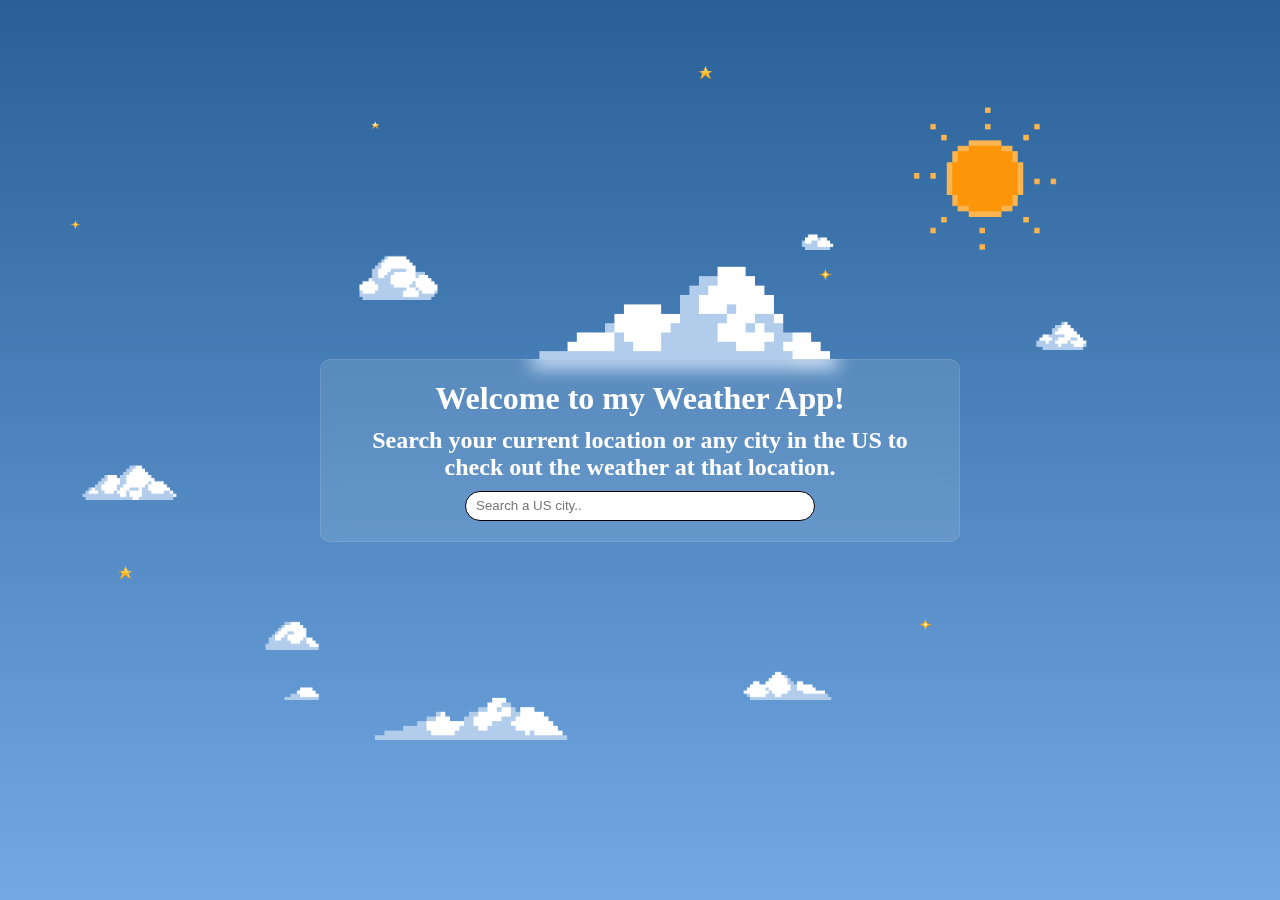
<file: intro.html>
<!DOCTYPE html>
<html lang="en">
    <head>
    <link href="styles.css" rel="stylesheet">
    <title>Weather App</title>
    </head>
<body class="intro-body">
    <div id="weather-scene-intro">
        <img
        id="cloud1-intro"
        src="Pixel/cloud1.PNG"
        alt="cloud1">
        <img
        id="cloud2-intro"
        src="Pixel/cloud2.PNG"
        alt="cloud2">
        <img
        id="cloud3-intro"
        src="Pixel/cloud3.PNG"
        alt="cloud3">
        <img
        id="cloud4-intro"
        src="Pixel/cloud4.PNG"
        alt="cloud4">
        <img
        id="cloud5-intro"
        src="Pixel/cloud5.PNG"
        alt="cloud5">
        <img
        id="cloud6-intro"
        src="Pixel/cloud6.PNG"
        alt="cloud6">
        <img
        id="cloud7-intro"
        src="Pixel/cloud7.PNG"
        alt="cloud7">
        <img
        id="cloud8-intro"
        src="Pixel/cloud8.PNG"
        alt="cloud8">
        <img
        id="cloud9-intro"
        src="Pixel/cloud9.PNG"
        alt="cloud9">
        <img
        id="cloud10-intro"
        src="Pixel/cloud10.PNG"
        alt="cloud10">

        <img
        id="sun-intro"
        src="Pixel/sun.PNG"
        alt="sun"
        onclick=""
        >
        <img
        id="sun-cloud-intro"
        src="Pixel/sun-cloud.PNG"
        alt="sun-cloud">

        <img
        id="moon-intro"
        src="Pixel/moon.PNG"
        alt="moon">

        <img
        class="star";
        id="star1-intro"
        src="Pixel/star1.PNG"
        alt="star1">

        <img
        class="star";
        id="star1-2-intro"
        src="Pixel/star1.PNG"
        alt="star1-2">

        <img
        class="star";
        id="star2-intro"
        src="Pixel/star2.PNG"
        alt="star2">

        <img
        class="star";
        id="star2-2-intro"
        src="Pixel/star2.PNG"
        alt="star2-2">

        <img
        class="star";
        id="star3-intro"
        src="Pixel/star3.PNG"
        alt="star3">

        <img
        class="star";
        id="star3-2-intro"
        src="Pixel/star3.PNG"
        alt="star3-2">

        <img
        class="star";
        id="star4-intro"
        src="Pixel/star4.PNG"
        alt="star4">

        <img
        class="star";
        id="star4-2-intro"
        src="Pixel/star4.PNG"
        alt="star4-2">

    </div>

    <div class="main-box">
    <h1>Welcome to my Weather App!</h1>
    <h2>Search your current location or any city in the US to check out the weather at that location.</h2>
    <form id="intro-search">
        <input id="intro-search-bar" type="text" placeholder="Search a US city..">
        <button id="intro-submit" type="submit"></button>
      </form>
    </div>
    <script>
        const sun = document.getElementById("sun-intro");
        const moon = document.getElementById("moon-intro");
        const cloud1 = document.getElementById("cloud1-intro");
        const cloud2 = document.getElementById("cloud2-intro");
        const cloud3 = document.getElementById("cloud3-intro");
        const cloud4 = document.getElementById("cloud4-intro");
        const cloud5 = document.getElementById("cloud5-intro");
        const cloud6 = document.getElementById("cloud6-intro");
        const cloud7 = document.getElementById("cloud7-intro");
        const cloud8 = document.getElementById("cloud8-intro");
        const cloud9 = document.getElementById("cloud9-intro");
        const cloud10 = document.getElementById("cloud10-intro");
        const body = document.body;
        const star1 = document.getElementById("star1-intro");
        const star2 = document.getElementById("star2-intro");
        const star3 = document.getElementById("star3-intro");
        const star4 = document.getElementById("star4-intro");
        const star1_2 = document.getElementById("star1-2-intro");
        const star2_2 = document.getElementById("star2-2-intro");
        const star3_3 = document.getElementById("star3-2-intro");
        const star4_4 = document.getElementById("star4-2-intro");

        sun.onclick = function() {
            sun.style.display = "none";
            moon.style.display = "block";
            cloud2.style.display = "none";
            cloud3.style.display = "none";
            cloud4.style.display = "none";
            cloud5.style.display = "none";
            cloud7.style.display = "block";
            cloud8.style.display = "none";
            cloud9.style.display = "none";
            cloud10.style.display = "none";
            star1.style.display = "block";
            star2.style.display = "block";
            star3.style.display = "block";
            star4.style.display = "block";
            star1_2.style.display = "block";
            star2_2.style.display = "block";
            star3_3.style.display = "block";
            star4_4.style.display = "block";
            document.body.style.backgroundImage = "linear-gradient(to top, #304360, #06061b)";
        }

        moon.onclick = function() {
            moon.style.display = "none";
            sun.style.display = "block";
            cloud2.style.display = "block";
            cloud3.style.display = "block";
            cloud4.style.display = "block";
            cloud5.style.display = "block";
            cloud7.style.display = "block";
            cloud8.style.display = "block";
            cloud9.style.display = "block";
            cloud10.style.display = "block";
            star1.style.display = "none";
            star2.style.display = "none";
            star3.style.display = "none";
            star4.style.display = "none";
            star1_2.style.display = "none";
            star2_2.style.display = "none";
            star3_3.style.display = "none";
            star4_4.style.display = "none";
            body.style.backgroundImage = "linear-gradient(to top, #73a9e3, #286097)";
        }

    </script>
</body>
</html>
</file>
<file: styles.css>
* {
  padding: 0;
  margin: 0;
  box-sizing: border-box;
}

/* ----------------------------- Intro Page ------------------------------ */
.intro-body {
  min-height: 100vh;
  display: flex;
  align-items: center;
  justify-content: center;
  background: linear-gradient(to top, #73a9e3, #286097)
}

.main-box {
  padding: 20px;
  display: flex;
  flex-direction: column;
  align-items: center;
  gap: 10px;
  width: 50%;
  height: auto;
  text-align: center;
  position: relative;
  border-radius: 10px;
  border: 1px solid rgba(255, 255, 255, 0.1);
  background: rgba(255, 255, 255, 0.1);
  backdrop-filter: blur(8px);
  color: white;
}

/* ----- search bar ------ */
#intro-search{

}

#intro-search-bar{
  border-radius: 400px;
  border: 1px solid black;
  width: 350px;
  height: 30px;
  z-index: 9999;
  padding: 10px;
}

#intro-submit{
  display: none;
}

/* ----- Weather Icons ----- */

/*#weather-scene-intro {
  position: absolute;
  top: 0;
  left: 0;
  width: 100%;
  min-height: 100%;
  overflow: hidden;
  z-index: 0;
  pointer-events: none;
}*/

#weather-scene-intro{
  position: absolute;
  width: 100%;
  min-height: 100%;
}
#cloud1-intro {
  position: absolute;
  width: 200px;
  height: 200px;
  left: 10px;
  bottom: 520px;
  display: none;
}


#cloud2-intro {
  position: absolute;
  width: 600px;
  height: 600px;
  bottom: 230px;
  right: 300px;
  display: block;
}

#cloud3-intro {
  position: absolute;
  width: 200px;
  height: 200px;
  left: 300px;
  bottom: 500px;
  display: block;
}

#cloud4-intro {
  position: absolute;
  width: 200px;
  height: 200px;
  left: 200px;
  bottom: 100px;
  display: block;
}

#cloud5-intro {
  position: absolute;
  width: 200px;
  height: 200px;
  left: 20px;
  bottom: 300px;
  display: block;
}

#cloud6-intro {
  position: absolute;
  width: 200px;
  height: 200px;
  top: 250px;
  right: 100px;
  display: block;
}

#cloud7-intro {
  position: absolute;
  width: 200px;
  height: 200px;
  right: 350px;
  bottom: 550px;
  display: block;
}

#cloud8-intro {
  position: absolute;
  width: 200px;
  height: 200px;
  left: 200px;
  bottom: 150px;
  display: block;
}

#cloud9-intro {
  position: absolute;
  width: 300px;
  height: 300px;
  left: 300px;
  bottom: 10px;
  display: block;
}

#cloud10-intro {
  position: absolute;
  width: 200px;
  height: 200px;
  bottom: 100px;
  left: 700px;
  display: block;
}


#sun-intro {
  width: 350px;
  height: 350px;
  position: absolute;
  right: 120px;
  top: 20px;
  display: block;
  cursor: pointer;
}

#moon-intro {
  width: 300px;
  height: 300px;
  position: absolute;
  right: 120px;
  top: 20px;
  display: none;
  cursor: pointer;
}

#sun-cloud-intro {
  width: 300px;
  height: 300px;
  position: absolute;
  right: 120px;
  top: 20px;
  display: none;
  cursor: pointer;
}

.star {
width: 50px;
height: 50px;
position: absolute;
}

@keyframes twinkle {
  0%, 100% {opacity: 1; }
  50% {opacity: 0.3; }
}

#star1-intro {
  position: absolute;
  top: 100px;
  left: 350px;
  animation: twinkle 2s infinite ease-in-out;
}

#star1-2-intro {
  top: 700px;
  left: 1300px;
  animation: twinkle 3s infinite ease-in-out;
}

#star2-intro {
  position: absolute;
  top: 200px;
  left: 50px;
  animation: twinkle 1.5s infinite ease-in-out;
}

#star2-2-intro {
  position: absolute;
  top: 500px;
  left: 1400px;
  animation: twinkle 2.5s infinite ease-in-out;
}

#star3-intro {
  position: absolute;
  top: 250px;
  left: 800px;
  animation: twinkle 2.2s infinite ease-in-out;
}

#star3-2-intro {
  position: absolute;
  top: 600px;
  left: 900px;
  animation: twinkle 3.3s infinite ease-in-out;
}

#star4-intro {
  position: absolute;
  top: 550px;
  left: 100px;
}

#star4-2-intro {
  position: absolute;
  top: 50px;
  left: 680px;
}


/* ----------------------------- Index Page ------------------------------ */

.index-body {
  min-height: 100vh;
  background-image: linear-gradient(to top, #73a9e3, #286097);
}

/* ----- Weather images ----- */

#weather-scene {
  position: absolute;
  top: 0;
  left: 0;
  width: 100%;
  min-height: 100%;
  overflow: hidden;
  z-index: 0;
  pointer-events: none;
}
#cloud1 {
  position: absolute;
  width: 200px;
  height: 200px;
  left: 10px;
  bottom: 520px;
  display:none;
}

@keyframes float {
  0%{
  transform: translateY(0);
  }
  50% {
    transform: translateY(-3px);
  }
  100% {
    transform: translateY(0);
  }
}


#cloud2 {
  position: absolute;
  width: 600px;
  height: 600px;
  bottom: 180px;
  right: 190px;
  animation: float 5s linear infinite;
  display: none;
}

#cloud3 {
  position: absolute;
  width: 200px;
  height: 200px;
  left: 300px;
  bottom: 500px;
  display: none;
}

#cloud4 {
  position: absolute;
  width: 200px;
  height: 200px;
  left: 250px;
  bottom: 450px;
  animation: float 5s linear infinite;
  display: none;
}

#cloud5 {
  position: absolute;
  width: 200px;
  height: 200px;
  left: 20px;
  bottom: 300px;
  animation: float 5s linear infinite;
  display: none;
}

#cloud6 {
  position: absolute;
  width: 200px;
  height: 200px;
  right: 400px;
  animation: float 5s linear infinite;
  display: none;
}

#cloud7 {
  position: absolute;
  width: 200px;
  height: 200px;
  right: 550px;
  bottom: 250px;
  animation: float 5s linear infinite;
  display: none;
}

#cloud8 {
  position: absolute;
  width: 200px;
  height: 200px;
  left: 400px;
  bottom: 350px;
  animation: float 5s linear infinite;
  display: none;
}

#cloud9 {
  position: absolute;
  width: 300px;
  height: 300px;
  left: 250px;
  bottom: 220px;
  animation: float 5s linear infinite;
  display: none;
}

#cloud10 {
  position: absolute;
  width: 200px;
  height: 200px;
  bottom: 240px;
  left: 520px;
  animation: float 5s linear infinite;
  display: none;
}


#sun {
  width: 350px;
  height: 350px;
  position: absolute;
  right: 120px;
  top: 20px;
  display: none;
}

#moon {
  width: 300px;
  height: 300px;
  position: absolute;
  left: 410px;
  bottom: 420px;
  display: none;
}

#sun-cloud {
  width: 300px;
  height: 300px;
  position: absolute;
  left: 440px;
  bottom: 360px;
  display: none;
}

#star1, #star2, #star3, #star4 {
  width: 50px;
  height: 50px;
  display: none;
}

#marg {
  cursor: pointer;
  margin: 10px;
}

/* ----- Current Weather Module ----- */

/* -- Current Search Bar -- */

#current-search-wrapper {
  width: 70%;
  margin: 140px auto 50px auto;

}

#search {
  height: 50px;
  width: 400px;
  margin: 20px auto 0 auto;
  display: flex;
  align-items: center;
  justify-content: center;
  border-radius: 400px;
}

#search-bar {
  border-radius: 400px;
  border: 1px white;
  width: 350px;
  height: 30px;
  z-index: 9999;
  padding: 10px;
}

#submit {
  display: none;
}

/* -- Current Wrapper -- */

#current-wrapper {
  width: 70vh;
  height: 20vh;
  margin: auto;
  border-radius: 5px;
  display: flex;
  justify-content: center;
  align-items: center;
  gap: 35px;
  transition: transform 0.3s ease;
  border: 1px solid rgba(255, 255, 255, 0.08);
  background: rgba(255, 255, 255, 0.08);
  backdrop-filter: blur(8px);
}

#current-wrapper:hover {
transform:  scale(1.02);
}

/* -- Current Emoji -- */

#emoji-box {
  width: 200px;
  height: 200px;
  display: flex;
  align-items: center;
  justify-content: center;
  margin-top: 30px;
}

#day-emoji {
  max-width: 100%;
  max-height: 100%;
  display: block;
}

/* -- Current Temperature -- */

#current-temp-wrapper {
  display: flex;
  align-items: center;
  justify-content: center;
  margin-top: 10px;
}

#current-temp {
  color: white;
  font-size: 90px;
  text-align: center;
}

/* -- Current Location -- */

#current-location {
  color: white;
  font-size: 25px;
  text-align: center;
  margin-bottom: 10px;
}


/* -- Current Weather Description -- */

#current-clear, #high-low {
  color: white;
  text-align: center;
  font-size: 20px;
}

#current-clear {
  margin-bottom: 10px;
}

#mini-current {
  margin-top: 13px;
  padding: 5px;
}

/* ----- Weather Modules ----- */

/* -- Modules Wrapper -- */

#module-wrapper {
  width: 90vh;
  height: 65vh;
  margin: 10px auto;
  display: grid;
  grid-template-areas: 
  'forecast forecast forecast forecast forecast forecast forecast forecast forecast forecast'
  'fiveday fiveday fiveday wind wind wind wind air-pollution air-pollution air-pollution'
  'fiveday fiveday fiveday uvindex uvindex sunrise sunrise humidity humidity humidity';
  /*'fiveday fiveday fiveday uvindex uvindex sunrise sunrise humidity humidity humidity';*/
  /*'fiveday fiveday fiveday uvindex uvindex sunrise sunrise humidity humidity humidity';*/
  grid-gap: 10px;
  grid-template-columns: repeat(10, 1fr);
  
}

/* -- Page Footer -- */
footer {
  height: 20vh;
}


/* -- 12-hour Forecast -- */

#forecast-desc {
  grid-area: forecast;
  border-radius: 8px;
  background: rgba(255, 255, 255, 0.1);
  backdrop-filter: blur(8px);
  transition: transform 0.3s ease;
  gap: 15px;
  overflow-x: auto;
  color: white;
  height: 100%;
}

#forecast {
  display: flex;
  align-items: center;
  justify-content: center;
  gap: 13px;
  width: 97%;
  margin-left: 10px;
  margin-top: 9px;
  flex-wrap: wrap;
  height: 70%;
}

#twelve {
  padding-top: 10px;
  padding-left: 10px;
  width: 18vh;
  font-size: 14px;
}

#hr-12 {
  margin-top: 2px;
  width: 97%;
  margin-left: 10px;
}

.data-forecast {
  display: flex;
  flex-direction: column;
  margin-right: 1px;
  padding: 6px;
  border: 1px solid rgba(255, 255, 255, 0.2);
  background: rgba(255, 255, 255, 0.2);
  border-radius: 5px;
  height: 75%;
}

#time {
  font-size: 14px;
  margin-bottom: 35px;
  font-weight: 600;
}

/* -- 5 Day Forecast -- */
.date-temp { 
  font-size: 16px;
  display: flex;
  justify-content: space-between;
  width: 90%;
  margin-left: 10px;
  margin-bottom: 3px;
  margin-top: 3px;
}

#hr-5 {
  margin-top: 2px;
  width: 87%;
  margin-left: 10px;
}

.hour-block {
  min-width: 60px;
  text-align: center;
  font-size: 14px;
}

.hour-block img {
  width: 40px;
  height: 40px;
}


#forecast-desc:hover {
transform:  scale(1.02) translateY(-5px); 
}


#five-day-wrapper {
  grid-area: fiveday;
  border-radius: 8px;
  background: rgba(255, 255, 255, 0.1);
  backdrop-filter: blur(8px);
  transition: transform 0.3s ease;
  color: white;
  height: 100%;
}

#five-day-wrapper:hover {
transform:  scale(1.02) translateY(-5px);
}

/* full text block */
#five-day {
  display: flex;
  flex-direction: column;
  justify-content: center;
  gap: 14px;
  margin-top: 25px;
  height: 80%;

}
/* label */
#fiveday {
  font-size: 14px;
  padding-left: 10px;
  padding-top: 10px;
  width: 15vh;
}

#hrhigh {
  width: 87%;
  margin-left: 10px;
}


#highlowfive {
  display: flex;
  justify-content: space-between;
  align-items: center;
  width: 50%;
  margin-right: 8px;
}

#minmaxline{
  width: 1px;
  background: white;
  height: 100%;
}

.day-block {
  display: flex;
  flex-direction: column;
  align-items: center;
  margin: 8px;
  padding: 8px;
  background-color: rgba(255, 255, 255, 0.1);
  border-radius: 8px;
}

/* wind */

#wind-wrapper {
grid-area: wind;
border-radius: 8px;
background: rgba(255, 255, 255, 0.1);
backdrop-filter: blur(8px);
transition: transform 0.3s ease, box-shadow 0.3s ease;
color: white;
height: 100%;
}

#wind {
  display: flex;
  justify-content: space-between;
}
#speed-gust {
  width: 70%;
  margin-top: 40px;
  text-align: center;
  margin-left: 20px;
}

#wind-direction {
  margin-top: 40px;
  width: 40%;
  display: flex;
  flex-direction: column;
  text-align: center;
  align-items: center;
  justify-content: center;
  border: 1px solid white;
  height: 75px;
  border-radius: 70%;
  border: 1px solid rgba(255, 255, 255, 0.2);
  background: rgba(255, 255, 255, 0.2);
  margin-right: 30px;
}

#compass {
font-size: 30px;
margin-top: 10px;
border: 1px soid white;
}

#degree {
font-size: 12px;
padding-top: 5px;
}

#windspeed {
  display: flex;
  align-items: center;
  margin-left: 10px;
  gap: 10px;
  margin-bottom: 5px;
}

#wind-speed {
  font-size: 28px;
}

#mph-wind {
  display: flex;
  flex-direction: column;
  font-size: 12px;
}

#windgust {
  display: flex;
  align-items: center;
  margin-left: 10px;
  gap: 10px;
  margin-top: 5px;
}

#wind-gust {
  font-size: 28px;
}

#mph-gust {
  display: flex;
  flex-direction: column;
  font-size: 12px;
}

#wind-desc {
  padding-top: 10px;
  padding-left: 10px;
  font-size: 14px;
}

#hr-wind {
  margin-left: 10px;
  width: 92%;
  margin-top: 2px;
}

#hr-windgust {
  margin-left: 8px;
  width: 70%;
}

#wind-wrapper:hover {
transform:  scale(1.02) translateY(-5px);
}


/* visibility */
#visibility-wrapper {
  grid-area: uvindex;
  border-radius: 8px;
  background: rgba(255, 255, 255, 0.1);
  backdrop-filter: blur(8px);
  transition: transform 0.3s ease;
  color: white;
  height: 100%;
}

#visibility-desc {
  padding-top: 10px;
  padding-left: 10px;
  font-size: 14px;
}

#uv-index {
height: 75%;
display: flex;
align-items: center;
justify-content: center;
}

#visibility-wrapper:hover {
transform:  scale(1.02) translateY(-5px);
}

#hr-visibility {
width: 82%;
margin-left: 10px;
}

#visibility-number {
display: flex;
align-items: center;
justify-content: center;
flex-direction: column;
font-size: 28px;
width: 70px;
height: 65px;
border: 1px solid rgba(255, 255, 255, 0.2);
border-radius: 70%;
background: rgba(255, 255, 255, 0.2);
}

#miles {
  font-size: 12px;
}
#humidity-wrapper {
  grid-area: humidity;
  border-radius: 8px;
  background: rgba(255, 255, 255, 0.1);
  backdrop-filter: blur(8px);
  transition: transform 0.3s ease;
  color: white;
  height: 100%;
  
}

#humidity-wrapper:hover {
transform:  scale(1.02) translateY(-5px);
}

#humidity-desc {
  padding-top: 10px;
  padding-left: 10px;
  font-size: 14px;
}

#humidity {
display: flex;
align-items: center;
justify-content: center;
height: 82%;
}

#humidity-number {
font-size: 28px;
border: 1px solid white;
padding: 10px;
width: 70px;
height: 65px;
border-radius: 70%;
background: rgba(255, 255, 255, 0.2);
border: 1px solid rgba(255, 255, 255, 0.2);
display: flex;
justify-content: center;
align-items: center;
}

#hr-humidity {
width: 88%;
margin-left: 10px;
}

/* sunrise-sunset*/
#feels-like-wrapper {
grid-area: air-pollution;
border-radius: 8px;
background: rgba(255, 255, 255, 0.1);
backdrop-filter: blur(8px);
transition: transform 0.3s ease;
color: white;
height: 100%;
}

#sunrise {
font-size: 22px;
}

#sunset {
font-size: 22px;
}

#feels-like-wrapper:hover {
transform:  scale(1.02) translateY(-5px);
}

#feels-like-desc {
  /*border: 1px solid black;*/
  padding-top: 10px;
  padding-left: 10px;
  font-size: 14px;
}

#hr-feels-like {
width: 82%;
margin-left: 10px;
}

/* sunrise-sunset */
#air-pollution {
  height: 16vh;
  display: flex;
  flex-direction: column;
  align-items: center;
  justify-content: center;
  margin-top: 15px;
  gap: 10px;
}

/* feels like */
#sunrise-sunset {
/*border: 1px solid*/
display: flex;
align-items: center;
justify-content: center;
font-size: 28px;
width: 100%;
height: 75%;

}

#sunrise-sunset-wrapper {
grid-area: sunrise;
border-radius: 8px;
background: rgba(255, 255, 255, 0.1);
backdrop-filter: blur(8px);
transition: transform 0.3s ease, box-shadow 0.2s ease;
color: white;
height: 100%;
}

#feels-like-number {
/*border: 1px solid green;*/
font-size: 28px;
width: 70px;
height: 65px;
border: 1px solid rgba(255, 255, 255, 0.2);
display: flex;
justify-content: center;
align-items: center;
border-radius: 70%;
background: rgba(255, 255, 255, 0.2);
}


#sunrise-sunset-wrapper:hover {
transform:  scale(1.02) translateY(-5px);
}
/*box-shadow: 0 8px 32px rgba(0, 0, 0, 0.2); */

#sunrise-sunset-desc { /* label */
  /*border: 1px solid black;*/
  padding-top: 10px;
  padding-left: 10px;
  font-size: 14px;
}

#hr-sunrise {
width: 88%;
margin-left: 10px;
}

#hr-sunrise-sunset {
 
  width: 80%;
  height: 1px;
  background-color: white;
  border: none;

}
</file>
